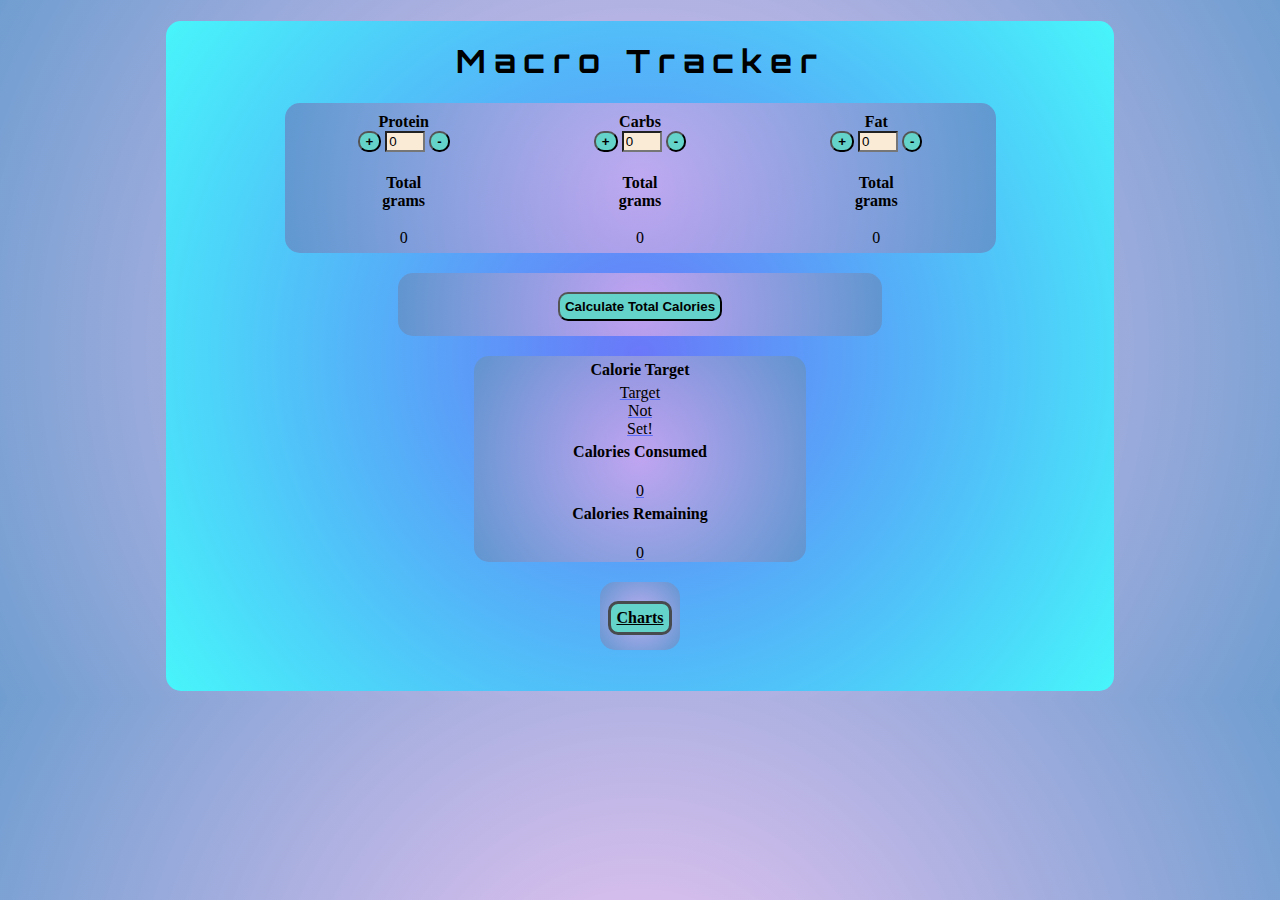
<file: index.html>
<!DOCTYPE html>
<html lang="en">
<head>
    <meta charset="UTF-8">
    <meta http-equiv="X-UA-Compatible" content="IE=edge">
    <meta name="viewport" content="width=device-width, initial-scale=1.0">
    <meta name="description" content="Calculator for macronutrients and calories">
    <meta name="keywords" content="macros, macronutrients, protein, fat, carbohydrates, calories">
    <link rel="icon" type="image/png" sizes="16x16" href="assets/css/images/favicon-16x16.png">
    <link rel="stylesheet" href="assets/css/style.css">
    <title>Macro Tracker</title>
</head>

<body onload="goal();">
    <div class="input-area">

        <h1>Macro Tracker</h1>
    
            <table>
            <tr>
                
                <td>
                    <label for="add-protein">Protein</label><br>
                    <input type="button" value="+" class="round-btn btn" id="protein-increment" onclick="addP();"><br class="hide-br">
                    <input type="number" value="0" class="input-btn" id="add-protein"><br class="hide-br" >
                    <input type="button" value="-" class="round-btn btn" id="protein-decrement" onclick="subP();"> 
                    
                    
                <td>
                    <label for="add-carb">Carbs</label><br>
                    <input  type="button" value="+" class="round-btn btn" id="carb-increment" onclick="addC();" ><br class="hide-br">
                    <input  type="number" value="0" class="input-btn" id="add-carb"><br class="hide-br" >
                    <input  type="button" value="-" class="round-btn btn" id="carb-decrement" onclick="subC();"> 
                    
                    
                <td> 
                    <label for="add-fat">Fat</label><br>
                    <input type="button" value="+" class="round-btn btn" id="fat-increment" onclick="addF();" ><br class="hide-br">
                    <input type="number" value="0" class="input-btn" id="add-fat"><br class="hide-br" >
                    <input type="button" value="-" class="round-btn btn"  id="fat-decrement" onclick="subF();" > 
                    
            </tr> 
            <tr>
                <td class="bold-text">Total<br>grams</td>
                <td class="bold-text">Total<br>grams</td>
                <td class="bold-text">Total<br>grams</td>
            </tr>
            <tr>
                <td id="pro-total">0</td>
                <td id="carb-total">0</td>
                <td id="fat-total">0</td>
            </tr>
        </table>

        <div id="calculate-div">
            <input type="button" class="btn add-btn" id="cal-total-button" value="Calculate Total Calories" onclick="totalProtein(); totalCarb(); totalFat(); totalCal(); clearInput(); calsLeft()">
        </div>

        <div id="total-and-remaining">
            <p class="bold-text">Calorie Target</p>
            <p class="outputs" id="tar-cals">
            0   
            </p>

            <p class="bold-text">Calories Consumed<p>
            <p class="outputs" id="cal-total">
                0
            </p>

            <p class="bold-text">Calories Remaining<p>
            <p class="outputs" id="rem-cals">
               0 
            </p>
            </div>

            <div class="link-div">
                <a id="link" class="btn add-btn" href="chart.html">Charts</a>
            </div>
            
    </div>
    
        
    

     

     

        
     

    <script src="assets/js/script.js"></script>
    

</body>
</html>
</file>
<file: assets/css/style.css>
@import url('https://fonts.googleapis.com/css2?family=Orbitron&display=swap');

body {
    background: radial-gradient(circle, rgba(230,174,238,0.7151902997527135) 0%, rgba(97,147,203,0.9028653697807247) 100%);  
} 

.input-area {
    background: radial-gradient(circle, rgba(63,94,251,0.7516048655790442) 0%, rgba(70,248,252,0.9700922605370274) 100%); 
    width: 75%;
    height: 670px;
    text-align: center;
    margin: auto;
    border-radius: 15px;
    }

#chart-input-area {
    height: 600px;
}

table {
    background: radial-gradient(circle, rgba(230,174,238,0.7151902997527135) 0%, rgba(97,147,203,0.9028653697807247) 100%);  
}

h1 {
    padding-top: 20px;
    letter-spacing: 8px;
    font-family: Orbitron, sans-serif;          
}
label {
    font-weight: bolder;  
}

.bold-text {
    padding-top: 10px;
    padding: 5px 0px 5px 0px;
    margin: 0px;
    font-weight: bolder;
}

.input-btn {
    width: 20px;
    background-color: antiquewhite;
}

table {
    border-radius: 15px;
    width: 75%;
    margin: auto;
    height: 150px
}

#total-and-remaining {
    width: 35%; 
    margin: 20px auto;
    background: radial-gradient(circle, rgba(230,174,238,0.7151902997527135) 0%, rgba(97,147,203,0.9028653697807247) 100%);
    border-radius: 15px;    
} 

#calculate-div {
    width: 50%; 
    margin: 20px auto;
    background: radial-gradient(circle, rgba(230,174,238,0.7151902997527135) 0%, rgba(97,147,203,0.9028653697807247) 100%);
    border-radius: 15px;
    padding: 15px 5px 15px 5px;
}

#chart-btn-div {
    width: 35%; 
    margin: 20px auto;
    background: radial-gradient(circle, rgba(230,174,238,0.7151902997527135) 0%, rgba(97,147,203,0.9028653697807247) 100%);
    border-radius: 15px;
    padding: 15px 5px 15px 5px;
}

.hide-br {
    display: none;
}

.chart-btn {
    margin: 5px;
}

#chart {
    width: 80%;
    margin: auto;  
}

p {
    padding: 0;
}

.outputs {
    text-decoration: underline rgba(63,94,251,0.7516048655790442);
    width: 50px;
    margin: auto;
}
 
/*button styling*/

 .input-btn {
    width: 32px;
    background-color: antiquewhite;
}

.add-btn {
    margin-top: 4px;
    padding: 5px;
    }
    
.btn {
    background: #64D3C9;
    border-radius: 10px;
    font-weight: bold;
    } 

/*allow anchor to scale on hover*/
.btn:hover {
    transform:scale(1.3,1.3);  
    }

 a {
     display: inline-block;
     color: black;
 }   

.link-div {
    width: 15%; 
    margin: 20px auto;
    background: radial-gradient(circle, rgba(230,174,238,0.7151902997527135) 0%, rgba(97,147,203,0.9028653697807247) 100%);
    border-radius: 15px;
    padding: 15px 5px 15px 5px;
}

#link {
    border: solid #484B4D;
}

/* media queries*/

@media screen and (max-width: 555px) {
    .input-area {
        width: 470px;
    }
}

@media screen and (max-width: 482px) {
    .input-area {
        width: 400px;
    }
}
/*extra height added if 'target not set' text appears in
 'calories ramaining' & 'calorie target', ensure link stays in input-area*/
@media screen and (max-width: 414px) {
    .input-area {
        width: 340px;
        height: 750px;
}
.hide-br {
    display:inline;
  }

}

@media screen and (max-width: 353px) {
    .input-area {
        width: 300px;
        height: 760px;
    }
  
  #chart-input-area {
    height: 650px;
  }

  #chart-input-area {
    height: 630px;
  }
}

@media screen and (max-width: 663px) {
    #calculate-div {
        width: 160px;
    }
}

.link-div {
width: 70px;
}
</file>
